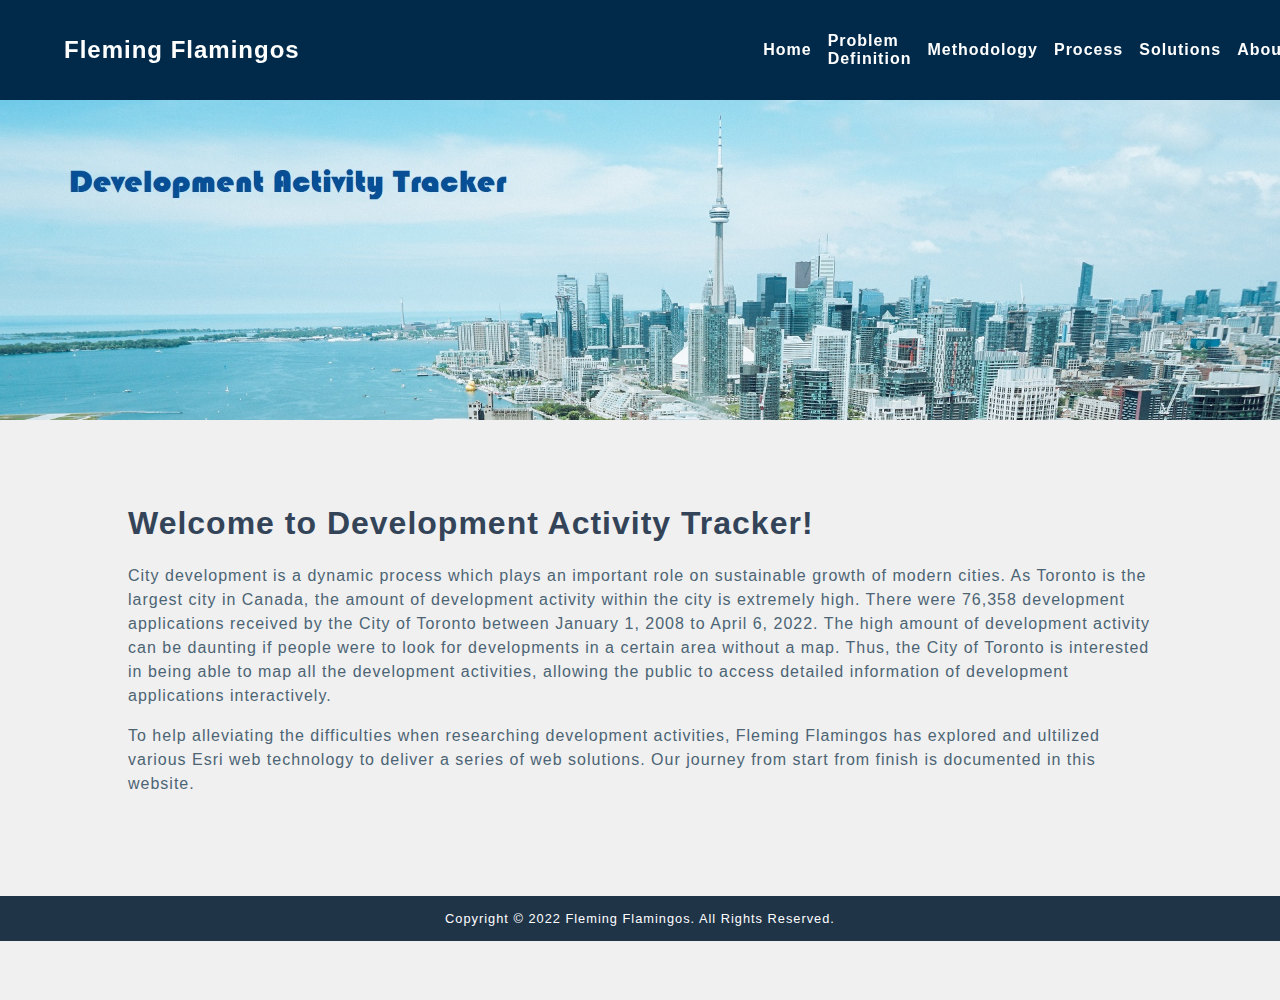
<file: index.html>
<!DOCTYPE html>
<!-- index.html -->
<!-- Authors: Terrie-Ann Broomfield, Xin Wen, Peggy Wong -->
<!-- Date Created: Apr 05, 2022 -->
<!-- Date Modified: Apr 21, 2022 -->
<!-- GEOM 99 Group Project Development Activity Tracker -->
<html lang="en">
    <head>
        <meta charset="UTF-8">
        <meta name="viewport" content="width=device-width, initial-scale=1.0">
        <link rel="icon" type="Image/png" href="img/nobkgd_5in.png">
        <title>Development Activity Tracker &#124; Fleming Flamingos</title>
        <link rel="stylesheet" href="style.css">
    </head>
    <body>
        <!-- Xin Wen April 12-->
        <!-- Navigation Bar -->
        <nav>
            <input id="nav-toggle" type="checkbox">
            <div class="logo"><strong>Fleming Flamingos</strong></div>
			<ul class="links">
				<li><a href="index.html">Home</a><li>
				<li><a href="problemdefinition.html">Problem Definition</a><li>
				<li><a href="methodology.html">Methodology</a><li>
                <li><a href="process.html">Process</a><li>
				<li><a href="solutions.html">Solutions</a><li>
				<li><a href="about.html">About</a><li>
			</ul>
			<label for="nav-toggle" class="icon-burger">
                <span class="line"></span>
                <span class="line"></span>
                <span class="line"></span>
            </label>
        
        </nav>
        <!--Xin Wen April 19-->
         <!--banner under fixed nav bar v1.0-->
        <div class="container"> 
            <img class="banner" src="img/banner.jpg" alt="Home Page Banner">
        </div>
        <!--<nav>
            <ul>
                <li><a href="index.html">Home</a></li>
                <li><a href="#problemstatement">Problem Definition</a></li>
                <li><a href="#methodology">Methodology</a></li>
                <li><a href="#solutions">Solutions</a></li>
                <li><a href="#about">About</a></li>
            </ul>
        </nav> -->
        <!-- Xin Wen April 12-->
        <!-- Banner -->
        <!-- End of Xin Wen April 12-->

        <!-- Main Content -->
        <main>
            <section>
                    <h1>Welcome to Development Activity Tracker!</h1>
                    <p>City development is a dynamic process which plays an important role on sustainable growth of modern cities. As Toronto is the largest city in Canada, the amount of development activity within the city is extremely high. There were 76,358 development applications received by the City of Toronto between January 1, 2008 to April 6, 2022. The high amount of development activity can be daunting if people were to look for developments in a certain area without a map. Thus, the City of Toronto is interested in being able to map all the development activities, allowing the public to access detailed information of development applications interactively.</p>
                    <p>To help alleviating the difficulties when researching development activities, Fleming Flamingos has explored and ultilized various Esri web technology to deliver a series of web solutions. Our journey from start from finish is documented in this website.</p>
            </section>
        </main>
        <!-- Footer -->
        <footer>
            <p id="footer">Copyright &#169; 2022 Fleming Flamingos. All Rights Reserved.</p>
        </footer>
    </body>
</html>
</file>
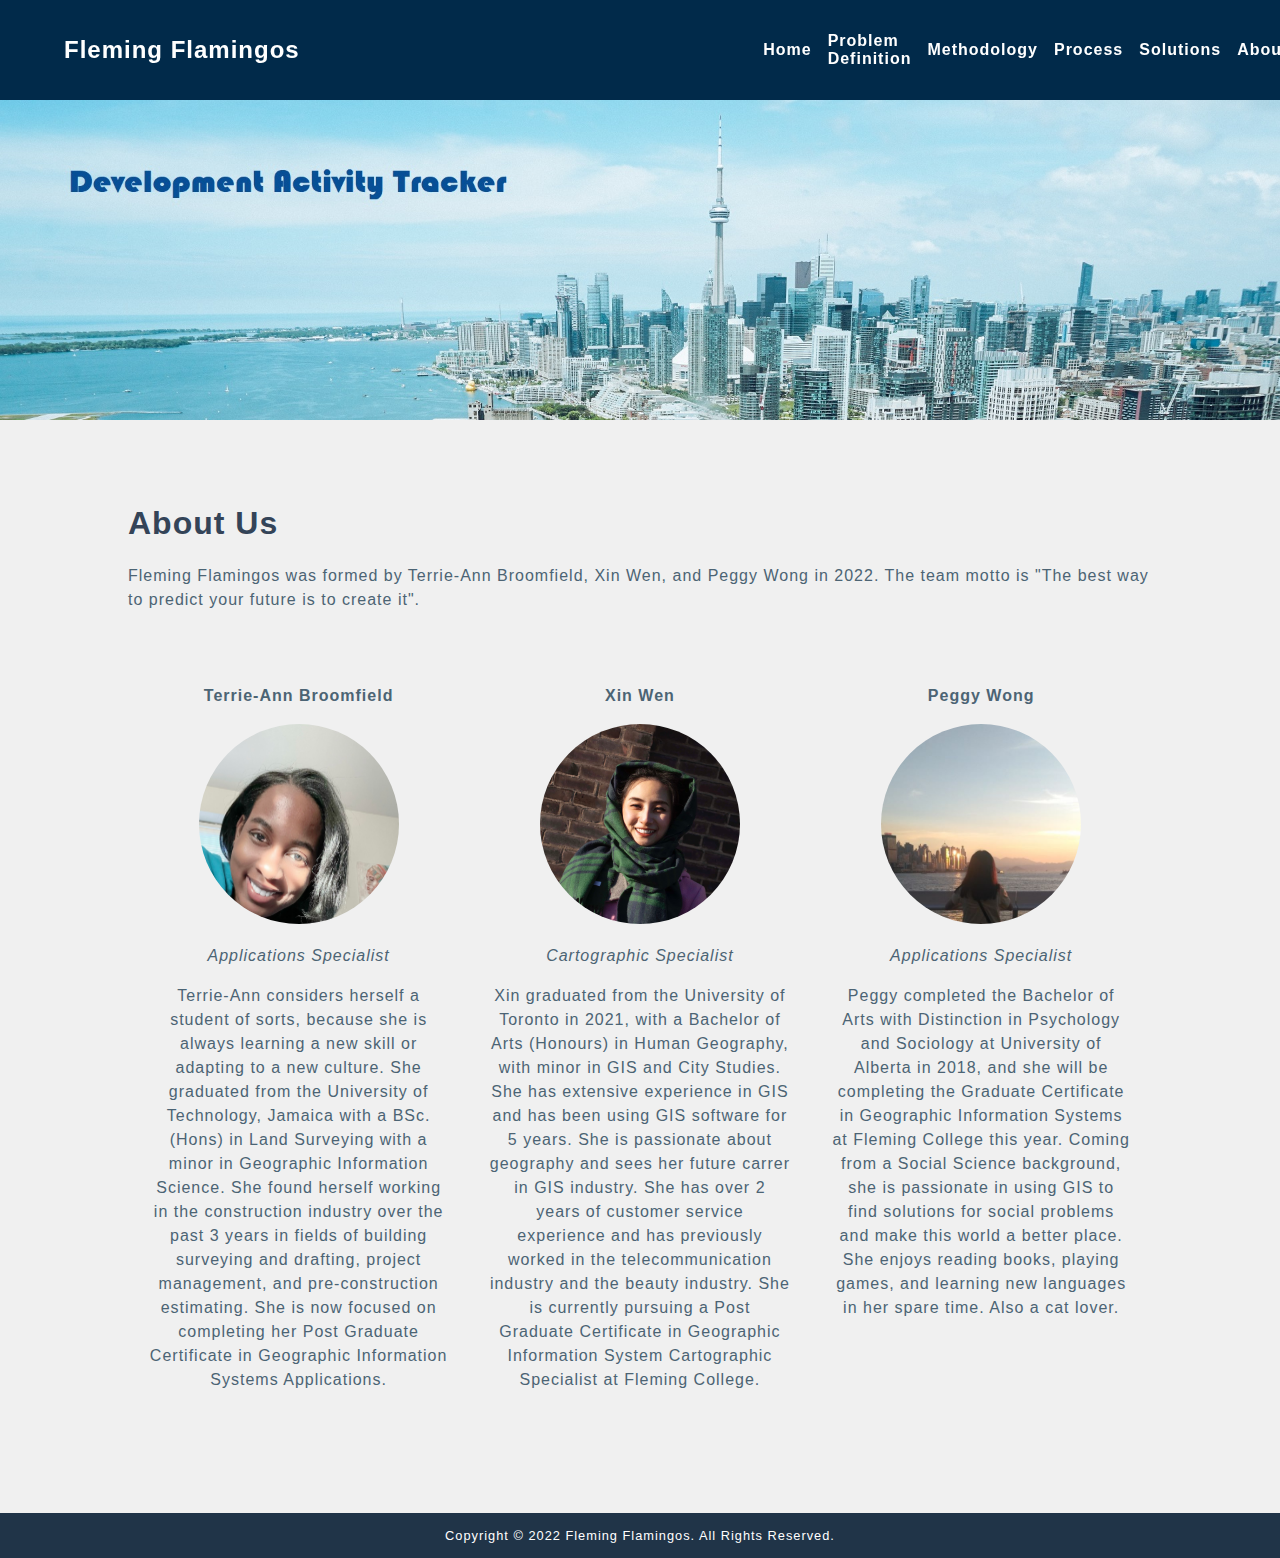
<file: about.html>
<!DOCTYPE html>
<!-- about.html -->
<!-- Authors: Terrie-Ann Broomfield, Xin Wen, Peggy Wong -->
<!-- Date Created: Apr 05, 2022 -->
<!-- Date Modified: Apr 21, 2022 -->
<!-- GEOM 99 Group Project Development Activity Tracker -->
<html lang="en">
        <!-- Xin Wen April 12-->
    <head>
        <meta charset="UTF-8">
        <meta name="viewport" content="width=device-width, initial-scale=1.0">
        <link rel ="icon" type="Image/png" href="img/nobkgd_5in.png">
        <title>About &#45; Development Activity Tracker &#124; Fleming Flamingos</title>
        <link rel="stylesheet" href="style.css">
    </head>
    <body>
        <!-- Xin Wen April 12-->
        <!-- Navigation Bar -->
        <nav>
            <input id="nav-toggle" type="checkbox">
            <div class="logo"><strong>Fleming Flamingos</strong></div>
			<ul class="links">
				<li><a href="index.html">Home</a><li>
				<li><a href="problemdefinition.html">Problem Definition</a><li>
				<li><a href="methodology.html">Methodology</a><li>
                <li><a href="process.html">Process</a><li>
				<li><a href="solutions.html">Solutions</a><li>
				<li><a href="about.html">About</a><li>
			</ul>
			<label for="nav-toggle" class="icon-burger">
			</label>
        </nav>
        <!--Xin Wen April 19-->
        <!--banner under fixed nav bar v1.0-->
        <div class="container"> 
            <img class="banner" src="img/banner.jpg" alt="Home Page Banner">
        </div>

        <!-- Main Content -->
        <!-- Tags: h1, h2, p -->
        <main>
            <!-- About -->
            <section>
                <h1>About Us</h1>
                <p>Fleming Flamingos was formed by Terrie-Ann Broomfield, Xin Wen, and Peggy Wong in 2022. The team motto is "The best way to predict your future is to create it".</p>
            </section>
            <section class="team-member">
                <div class="column">
                    <p class="name">Terrie-Ann Broomfield</p>
                    <img class="profile-picture" src="img/terrie.jpg" alt="Profile Picture">
                    <p class="title">Applications Specialist</p>
                    <p>Terrie-Ann considers herself a student of sorts, because she is always learning a new skill or adapting to a new culture. She graduated from the University of Technology, Jamaica with a BSc. (Hons) in Land Surveying with a minor in Geographic Information Science. She found herself working in the construction industry over the past 3 years in fields of building surveying and drafting, project management, and pre-construction estimating. She is now focused on completing her Post Graduate Certificate in Geographic Information Systems Applications. </p>
                </div>
                <div class="column">
                    <p class="name">Xin Wen</p>
                    <img class="profile-picture" src="img/xin.jpg" alt="Profile Picture">
                    <p class="title">Cartographic Specialist</p>
                    <p>Xin graduated from the University of Toronto in 2021, with a Bachelor of Arts (Honours) in Human Geography, with minor in GIS and City Studies. She has extensive experience in GIS and has been using GIS software for 5 years. She is passionate about geography and sees her future carrer in GIS industry. She has over 2 years of customer service experience and has previously worked in the telecommunication industry and the beauty industry. She is currently pursuing a Post Graduate Certificate in Geographic Information System Cartographic Specialist at Fleming College. </p>
                </div>
                <div class="column">
                    <p class="name">Peggy Wong</p>
                    <img class="profile-picture" src="img/peggy.jpg" alt="Profile Picture">
                    <p class="title">Applications Specialist</p>
                    <p>Peggy completed the Bachelor of Arts with Distinction in Psychology and Sociology at University of Alberta in 2018, and she will be completing the Graduate Certificate in Geographic Information Systems at Fleming College this year. Coming from a Social Science background, she is passionate in using GIS to find solutions for social problems and make this world a better place. She enjoys reading books, playing games, and learning new languages in her spare time. Also a cat lover.</p>
                </div>
            </section>
        </main>
        <!-- End of Xin Wen April 12-->
        <!-- Footer -->
        <footer>
            <p id="footer">Copyright &#169; 2022 Fleming Flamingos. All Rights Reserved.</p>
        </footer>
    </body>
</html>
</file>
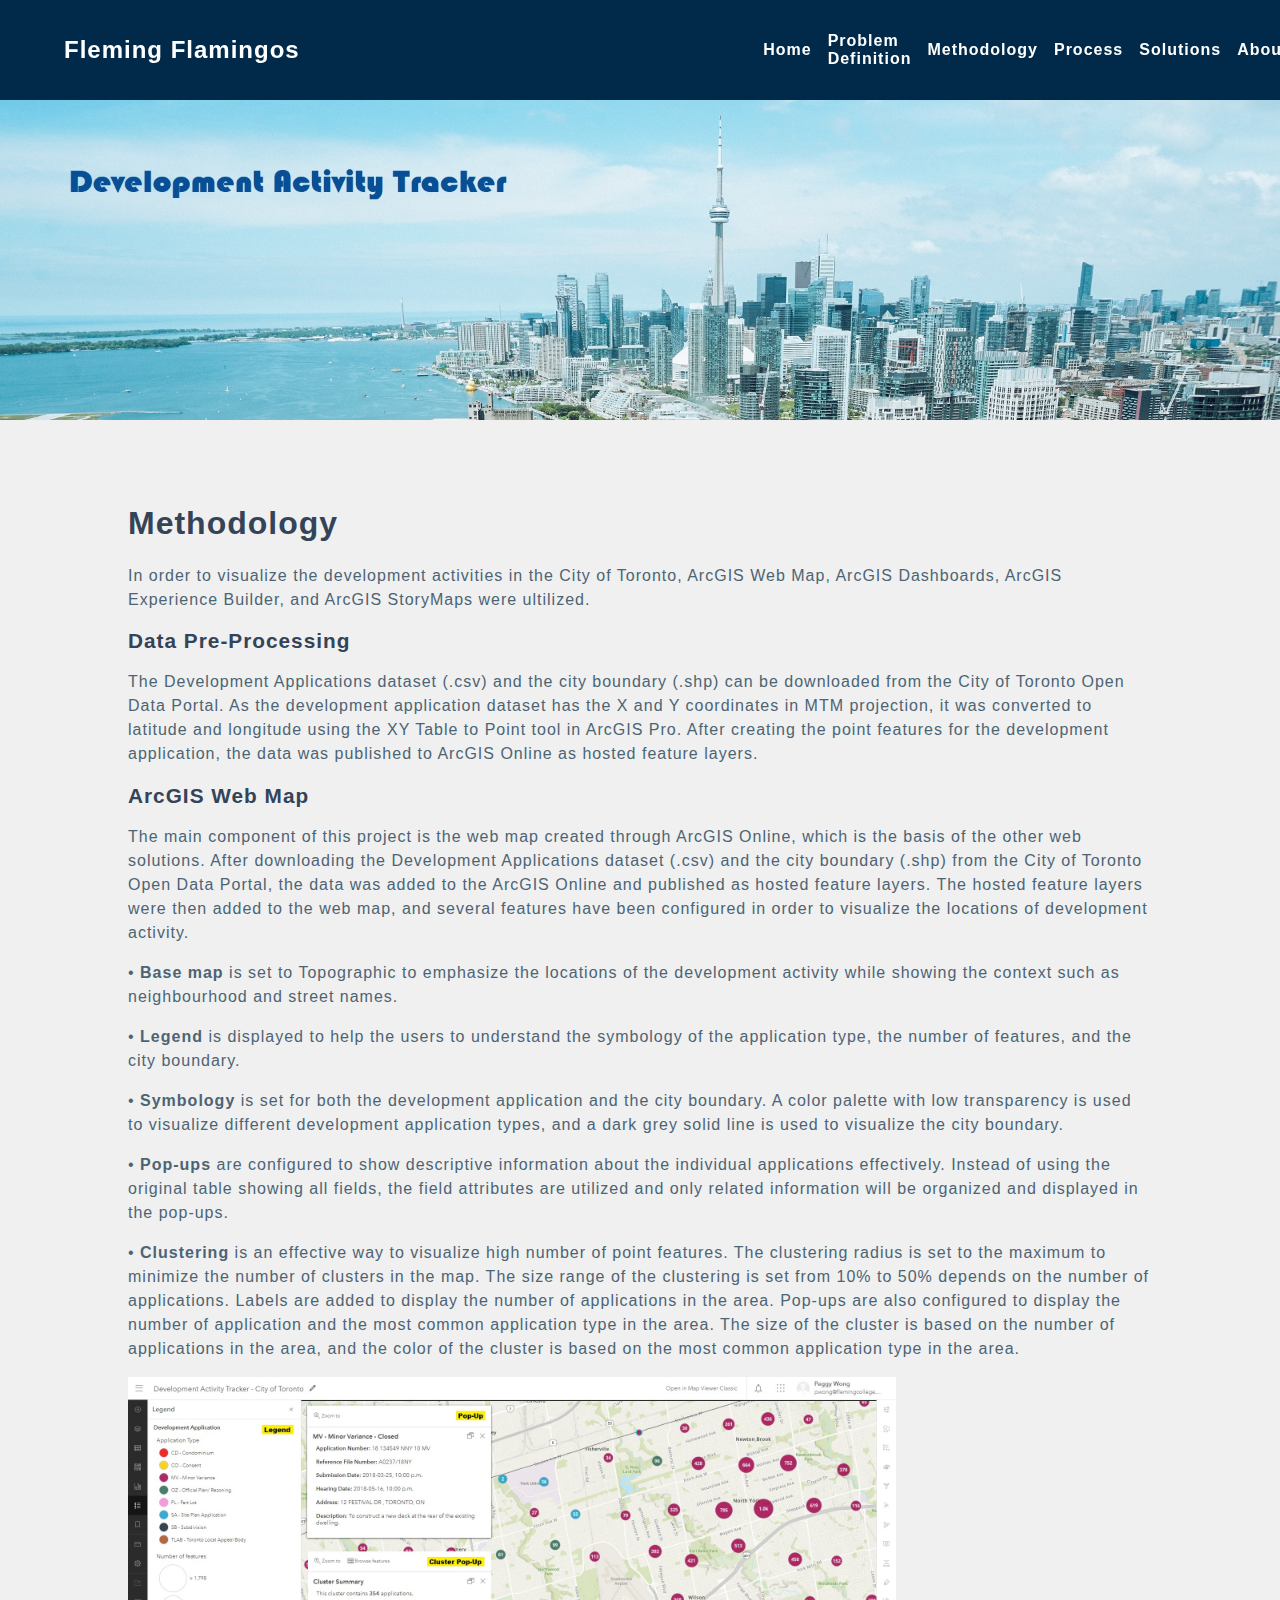
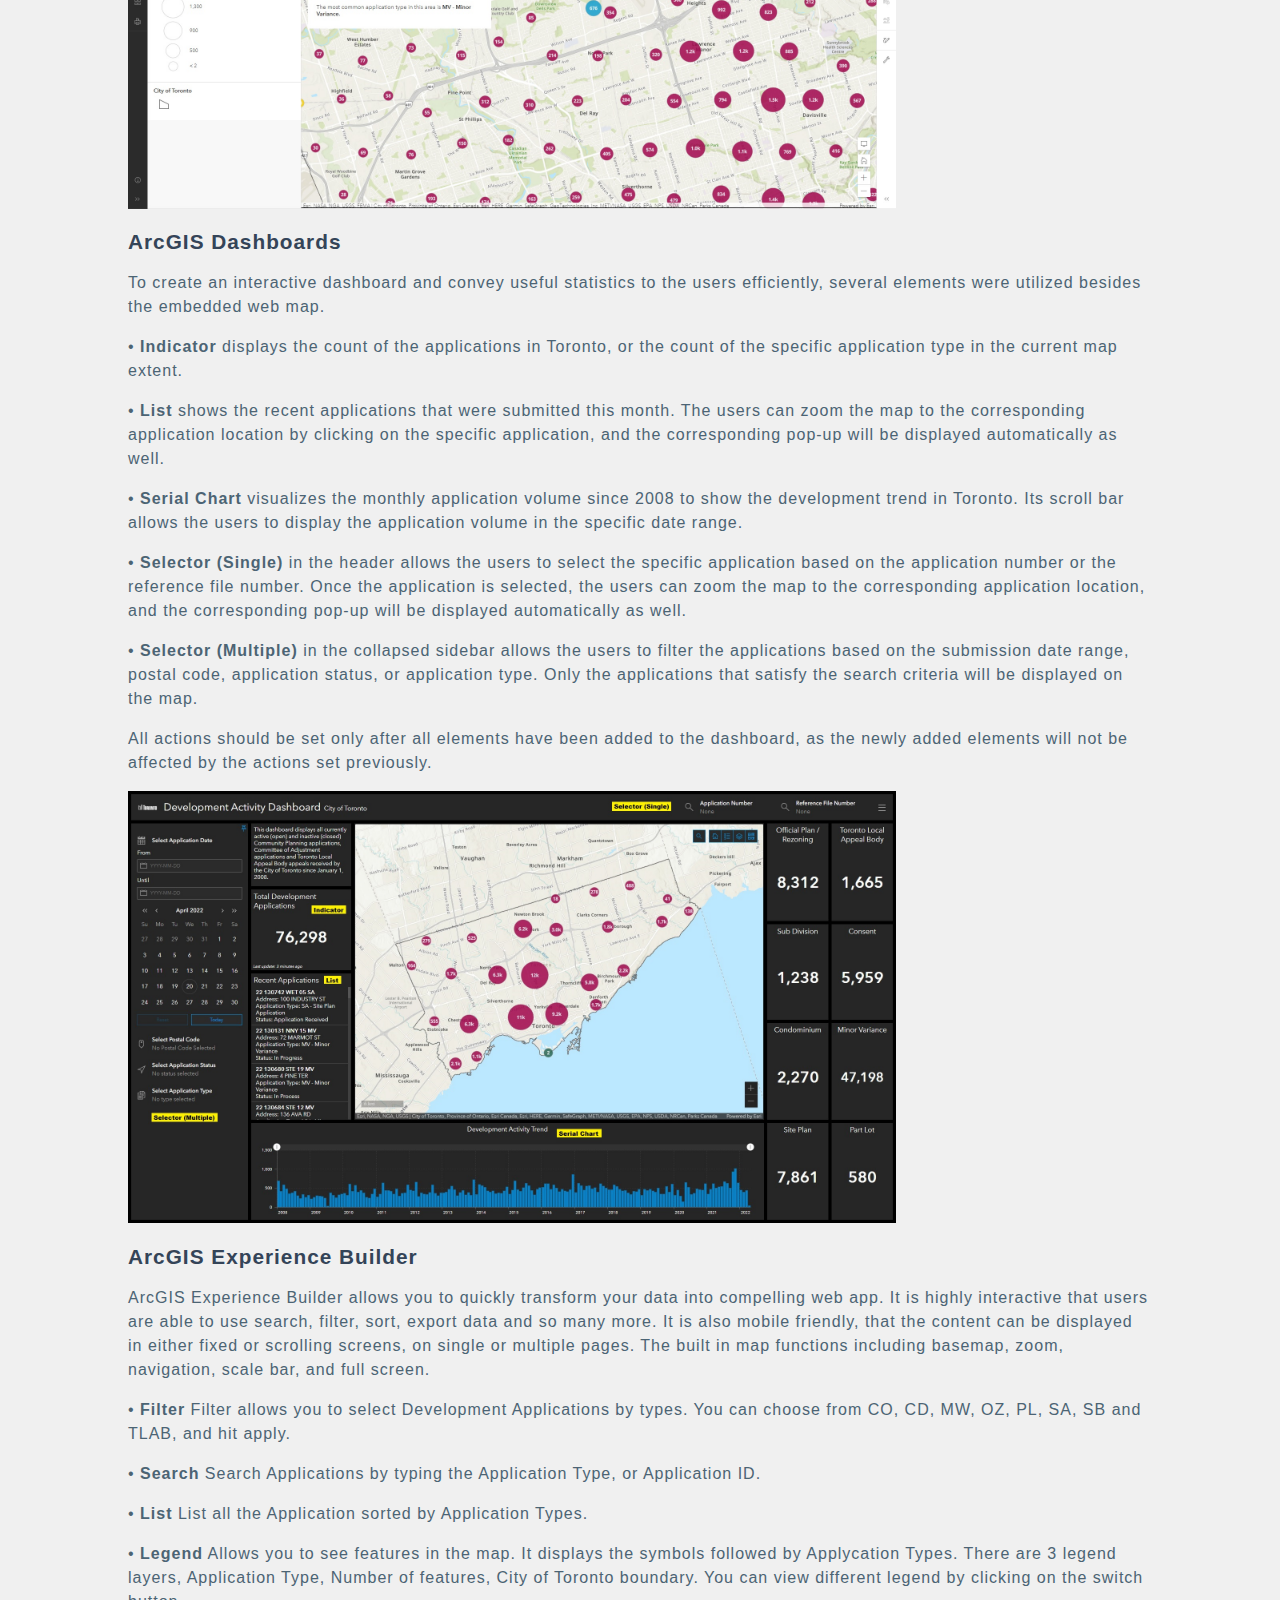
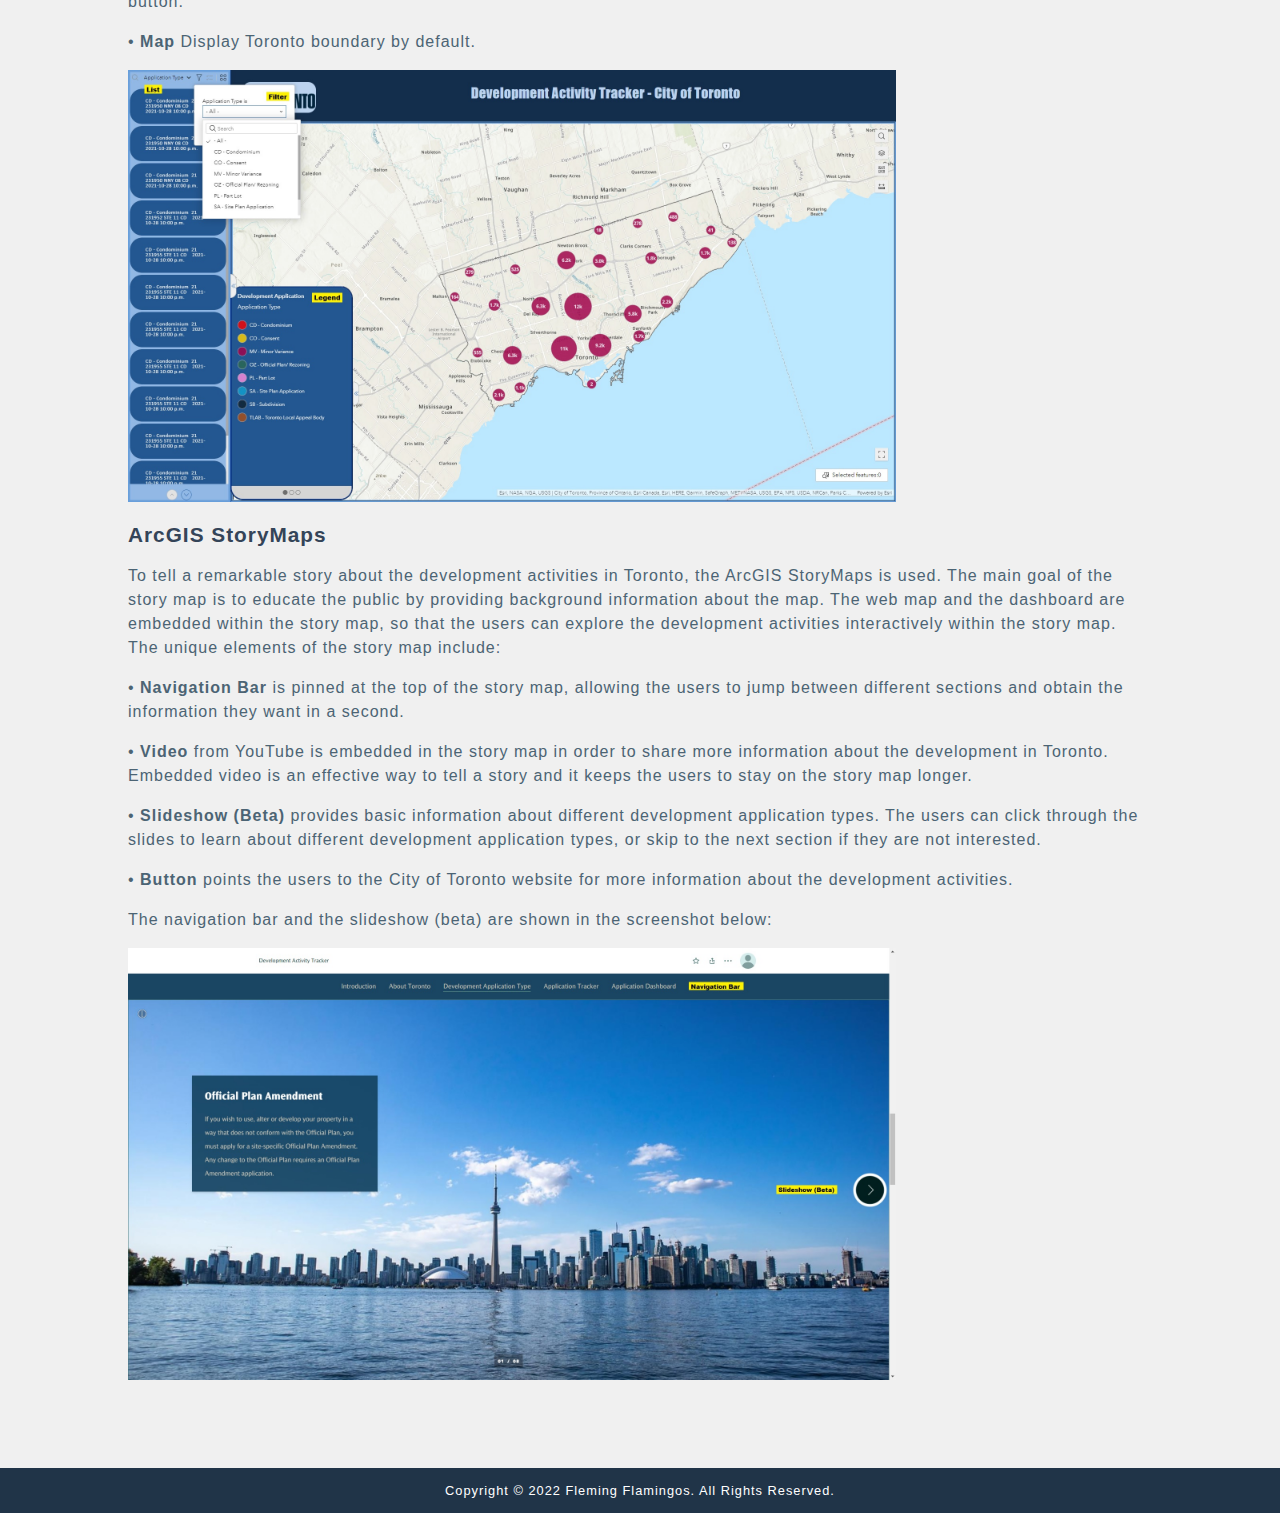
<file: methodology.html>
<!DOCTYPE html>
<!-- methodology.html -->
<!-- Authors: Terrie-Ann Broomfield, Xin Wen, Peggy Wong -->
<!-- Date Created: Apr 05, 2022 -->
<!-- Date Modified: Apr 21, 2022 -->
<!-- GEOM 99 Group Project Development Activity Tracker -->
<html lang="en">
        <!-- Xin Wen April 12-->
    <head>
        <meta charset="UTF-8">
        <meta name="viewport" content="width=device-width, initial-scale=1.0">
        <link rel="icon" type="Image/png" href="img/nobkgd_5in.png">
        <title>Methodology &#45; Development Activity Tracker &#124; Fleming Flamingos</title>
        <link rel="stylesheet" href="style.css">
    </head>
    <body>
        <!-- Xin Wen April 12-->
        <!-- Navigation Bar -->
        <nav>
            <input id="nav-toggle" type="checkbox">
            <div class="logo"><strong>Fleming Flamingos</strong></div>
			<ul class="links">
				<li><a href="index.html">Home</a><li>
				<li><a href="problemdefinition.html">Problem Definition</a><li>
				<li><a href="methodology.html">Methodology</a><li>
                <li><a href="process.html">Process</a><li>
				<li><a href="solutions.html">Solutions</a><li>
				<li><a href="about.html">About</a><li>
			</ul>
			<label for="nav-toggle" class="icon-burger">
			</label>
        </nav>
        <!--Xin Wen April 19-->
         <!--banner under fixed nav bar v1.0-->
        <div class="container"> 
            <img class="banner" src="img/banner.jpg" alt="Home Page Banner">
        </div>
        <!-- End of Xin Wen April 12-->
        <!-- Main Content -->
        <main>
             <!-- Methodology
                  Terrie April 19, 2022-->
            <section>
                <h1>Methodology</h1>
                <p>In order to visualize the development activities in the City of Toronto, ArcGIS Web Map, ArcGIS Dashboards, ArcGIS Experience Builder, and ArcGIS StoryMaps were ultilized.</p>
                <h2>Data Pre-Processing</h2>
                <p>The Development Applications dataset (.csv) and the city boundary (.shp) can be downloaded from the City of Toronto Open Data Portal. As the development application dataset has the X and Y coordinates in MTM projection, it was converted to latitude and longitude using the XY Table to Point tool in ArcGIS Pro. After creating the point features for the development application, the data was published to ArcGIS Online as hosted feature layers.</p>
                <h2>ArcGIS Web Map</h2>
                <p>The main component of this project is the web map created through ArcGIS Online, which is the basis of the other web solutions. After downloading the Development Applications dataset (.csv) and the city boundary (.shp) from the City of Toronto Open Data Portal, the data was added to the ArcGIS Online and published as hosted feature layers. The hosted feature layers were then added to the web map, and several features have been configured in order to visualize the locations of development activity.</p>
                <p>• <b>Base map</b> is set to Topographic to emphasize the locations of the development activity while showing the context such as neighbourhood and street names.</p>
                <p>• <b>Legend</b> is displayed to help the users to understand the symbology of the application type, the number of features, and the city boundary.</p>
                <p>• <b>Symbology</b> is set for both the development application and the city boundary. A color palette with low transparency is used to visualize different development application types, and a dark grey solid line is used to visualize the city boundary.</p>
                <p>• <b>Pop-ups</b> are configured to show descriptive information about the individual applications effectively. Instead of using the original table showing all fields, the field attributes are utilized and only related information will be organized and displayed in the pop-ups.</p>
                <p>• <b>Clustering</b> is an effective way to visualize high number of point features. The clustering radius is set to the maximum to minimize the number of clusters in the map. The size range of the clustering is set from 10% to 50% depends on the number of applications. Labels are added to display the number of applications in the area. Pop-ups are also configured to display the number of application and the most common application type in the area. The size of the cluster is based on the number of applications in the area, and the color of the cluster is based on the most common application type in the area.</p>
                <img class="solutions" src="img/methodology-webmap.jpg" alt="ArcGIS Web Map">
                <h2>ArcGIS Dashboards</h2>
                <p>To create an interactive dashboard and convey useful statistics to the users efficiently, several elements were utilized besides the embedded web map.</p>
                <p>• <b>Indicator</b> displays the count of the applications in Toronto, or the count of the specific application type in the current map extent.</p>
                <p>• <b>List</b> shows the recent applications that were submitted this month. The users can zoom the map to the corresponding application location by clicking on the specific application, and the corresponding pop-up will be displayed automatically as well.</p>
                <p>• <b>Serial Chart</b> visualizes the monthly application volume since 2008 to show the development trend in Toronto. Its scroll bar allows the users to display the application volume in the specific date range.</p>
                <p>• <b>Selector (Single)</b> in the header allows the users to select the specific application based on the application number or the reference file number. Once the application is selected, the users can zoom the map to the corresponding application location, and the corresponding pop-up will be displayed automatically as well.</p>
                <p>• <b>Selector (Multiple)</b> in the collapsed sidebar allows the users to filter the applications based on the submission date range, postal code, application status, or application type. Only the applications that satisfy the search criteria will be displayed on the map.</p>
                <p>All actions should be set only after all elements have been added to the dashboard, as the newly added elements will not be affected by the actions set previously.</p>
                <img class="solutions" src="img/methodology-dashboard.jpg" alt="ArcGIS Dashboards">
                <h2>ArcGIS Experience Builder</h2>
                <!-- Experience Builder Content -->
                <p>ArcGIS Experience Builder allows you to quickly transform your data into compelling web app. It is highly interactive that users are able to use search, filter, sort, export data and so many more. It is also mobile friendly, that the content can be displayed in either fixed or scrolling screens, on single or multiple pages. The built in map functions including basemap, zoom, navigation, scale bar, and full screen. </p>
                <p>• <b>Filter</b> Filter allows you to select Development Applications by types. You can choose from CO, CD, MW, OZ, PL, SA, SB and TLAB, and hit apply.</p>
                <p>• <b>Search</b> Search Applications by typing the Application Type, or Application ID. </p>
                <p>• <b>List</b> List all the Application sorted by Application Types.</p>
                <p>• <b>Legend</b> Allows you to see features in the map. It displays the symbols followed by Applycation Types. There are 3 legend layers, Application Type, Number of features, City of Toronto boundary. You can view different legend by clicking on the switch button.</p>
                <p>• <b>Map</b> Display Toronto boundary by default.</p>

                <img class="solutions" src="img/methodology-experiencebuilder.jpg" alt="ArcGIS Dashboards">
                <h2>ArcGIS StoryMaps</h2>
                <p>To tell a remarkable story about the development activities in Toronto, the ArcGIS StoryMaps is used. The main goal of the story map is to educate the public by providing background information about the map. The web map and the dashboard are embedded within the story map, so that the users can explore the development activities interactively within the story map. The unique elements of the story map include: </p>
                <p>• <b>Navigation Bar</b> is pinned at the top of the story map, allowing the users to jump between different sections and obtain the information they want in a second.</p>
                <p>• <b>Video</b> from YouTube is embedded in the story map in order to share more information about the development in Toronto. Embedded video is an effective way to tell a story and it keeps the users to stay on the story map longer.</p>
                <p>• <b>Slideshow (Beta)</b> provides basic information about different development application types. The users can click through the slides to learn about different development application types, or skip to the next section if they are not interested.</p>
                <p>• <b>Button</b> points the users to the City of Toronto website for more information about the development activities.</p>
                <p>The navigation bar and the slideshow (beta) are shown in the screenshot below: </p>
                <img class="solutions" src="img/methodology-storymap.jpg" alt="ArcGIS StoryMaps">
            </section>
        </main>
        <!-- Footer -->
        <footer>
            <p id="footer">Copyright &#169; 2022 Fleming Flamingos. All Rights Reserved.</p>
        </footer>
    </body>
</html>
</file>
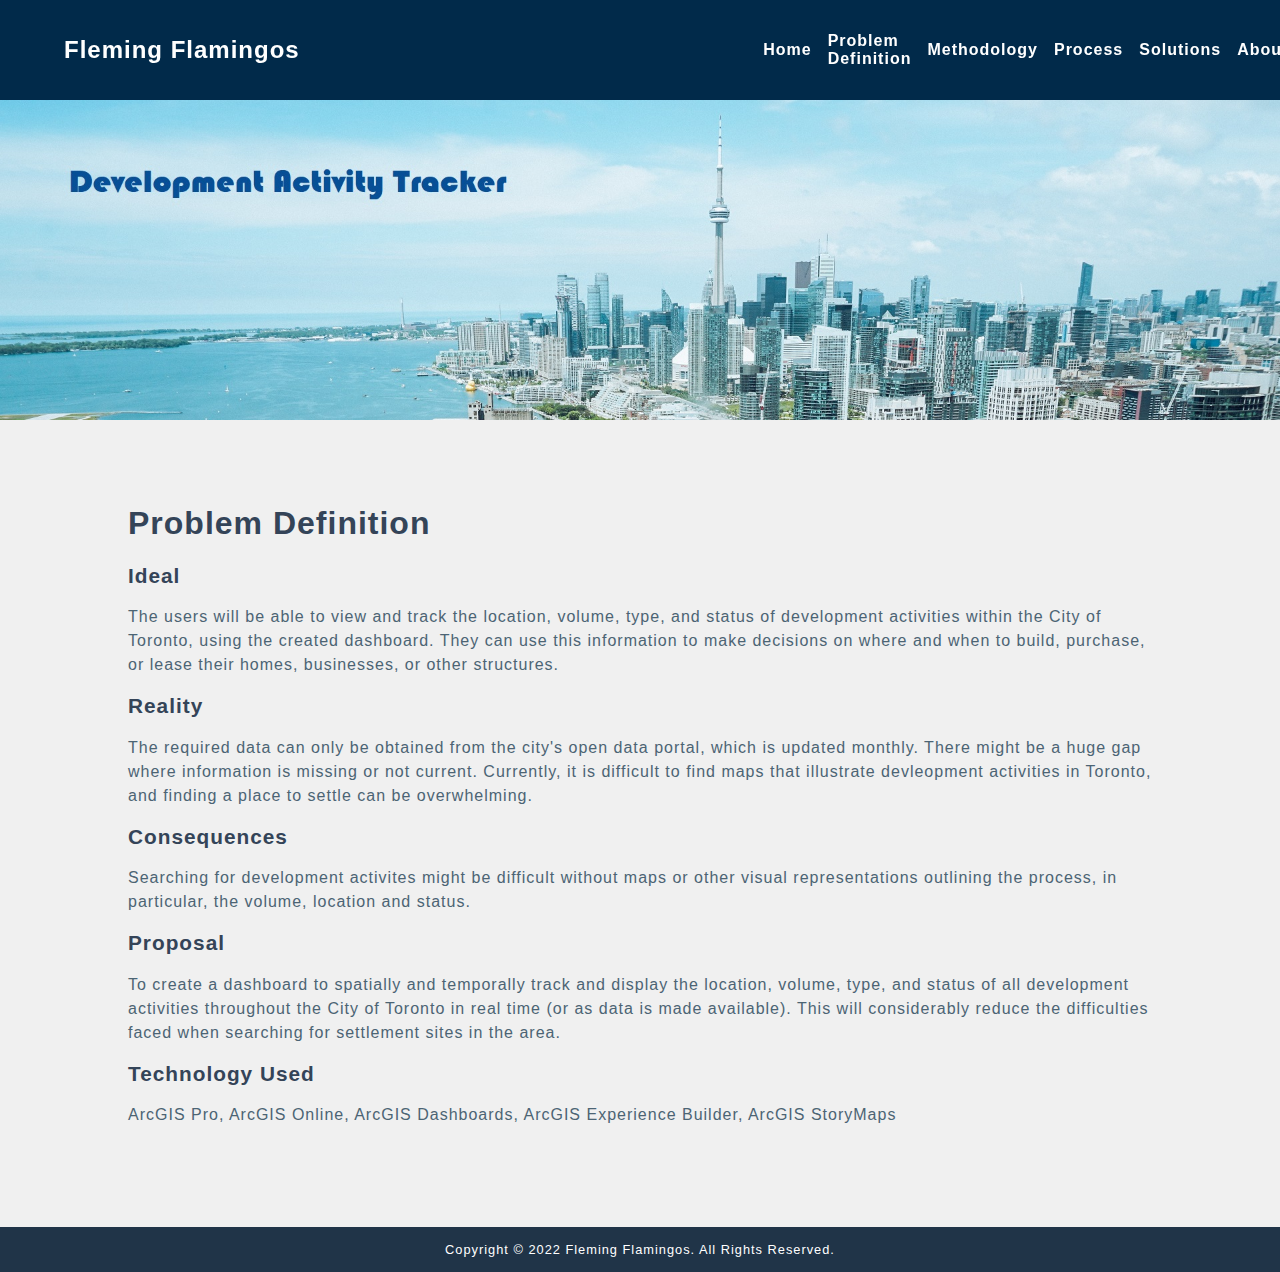
<file: problemdefinition.html>
<!DOCTYPE html>
<!-- problemdefinition.html -->
<!-- Authors: Terrie-Ann Broomfield, Xin Wen, Peggy Wong -->
<!-- Date Created: Apr 05, 2022 -->
<!-- Date Modified: Apr 21, 2022 -->
<!-- GEOM 99 Group Project Development Activity Tracker -->
<html lang="en">
    <head>
        <meta charset="UTF-8">
        <meta name="viewport" content="width=device-width, initial-scale=1.0">
        <link rel ="icon" type="Image/png" href="img/nobkgd_5in.png">
        <title>Problem Definition &#45; Development Activity Tracker &#124; Fleming Flamingos</title>
        <link rel="stylesheet" href="style.css">
    </head>
    <body>
        <!-- Xin Wen April 12-->
        <!-- Navigation Bar -->
        <nav>
            <input id="nav-toggle" type="checkbox">
            <div class="logo"><strong>Fleming Flamingos</strong></div>
			<ul class="links">
				<li><a href="index.html">Home</a><li>
				<li><a href="problemdefinition.html">Problem Definition</a><li>
				<li><a href="methodology.html">Methodology</a><li>
                <li><a href="process.html">Process</a><li>
				<li><a href="solutions.html">Solutions</a><li>
				<li><a href="about.html">About</a><li>
			</ul>
			<label for="nav-toggle" class="icon-burger">
			</label>
        </nav>
        <!--Xin Wen April 19-->
         <!--banner under fixed nav bar v1.0-->
        <div class="container"> 
            <img class="banner" src="img/banner.jpg" alt="Home Page Banner">
        </div>
        
        <!-- Main Content -->
        <main>
            <!-- Problem Statement 
                 Terrie 4/17/2022-->
            <section>
                    <h1>Problem Definition</h1>
                    <h2>Ideal</h2>
                    <p>The users will be able to view and track the location, volume, type, and status of development activities within the City of Toronto, using the created dashboard. They can use this information to make decisions on where and when to build, purchase, or lease their homes, businesses, or other structures.</p>
                    <h2>Reality</h2>
                    <p>The required data can only be obtained from the city's open data portal, which is updated monthly. There might be a huge gap where information is missing or not current. Currently, it is difficult to find maps that illustrate devleopment activities in Toronto, and finding a place to settle can be overwhelming.</p>
                    <h2>Consequences</h2>
                    <p>Searching for development activites might be difficult without maps or other visual representations outlining the process, in particular, the volume, location and status.</p>
                    <h2>Proposal</h2>
                    <p>To create a dashboard to spatially and temporally track and display the location, volume, type, and status of all development activities throughout the City of Toronto in real time (or as data is made available). This will considerably reduce the difficulties faced when searching for settlement sites in the area.</p>
                    <h2>Technology Used</h2>
                    <p>ArcGIS Pro, ArcGIS Online, ArcGIS Dashboards, ArcGIS Experience Builder, ArcGIS StoryMaps</p>
            </section>
        </main>
        <!-- Footer -->
        <footer>
            <p id="footer">Copyright &#169; 2022 Fleming Flamingos. All Rights Reserved.</p>
        </footer>
    </body>
</html>
</file>
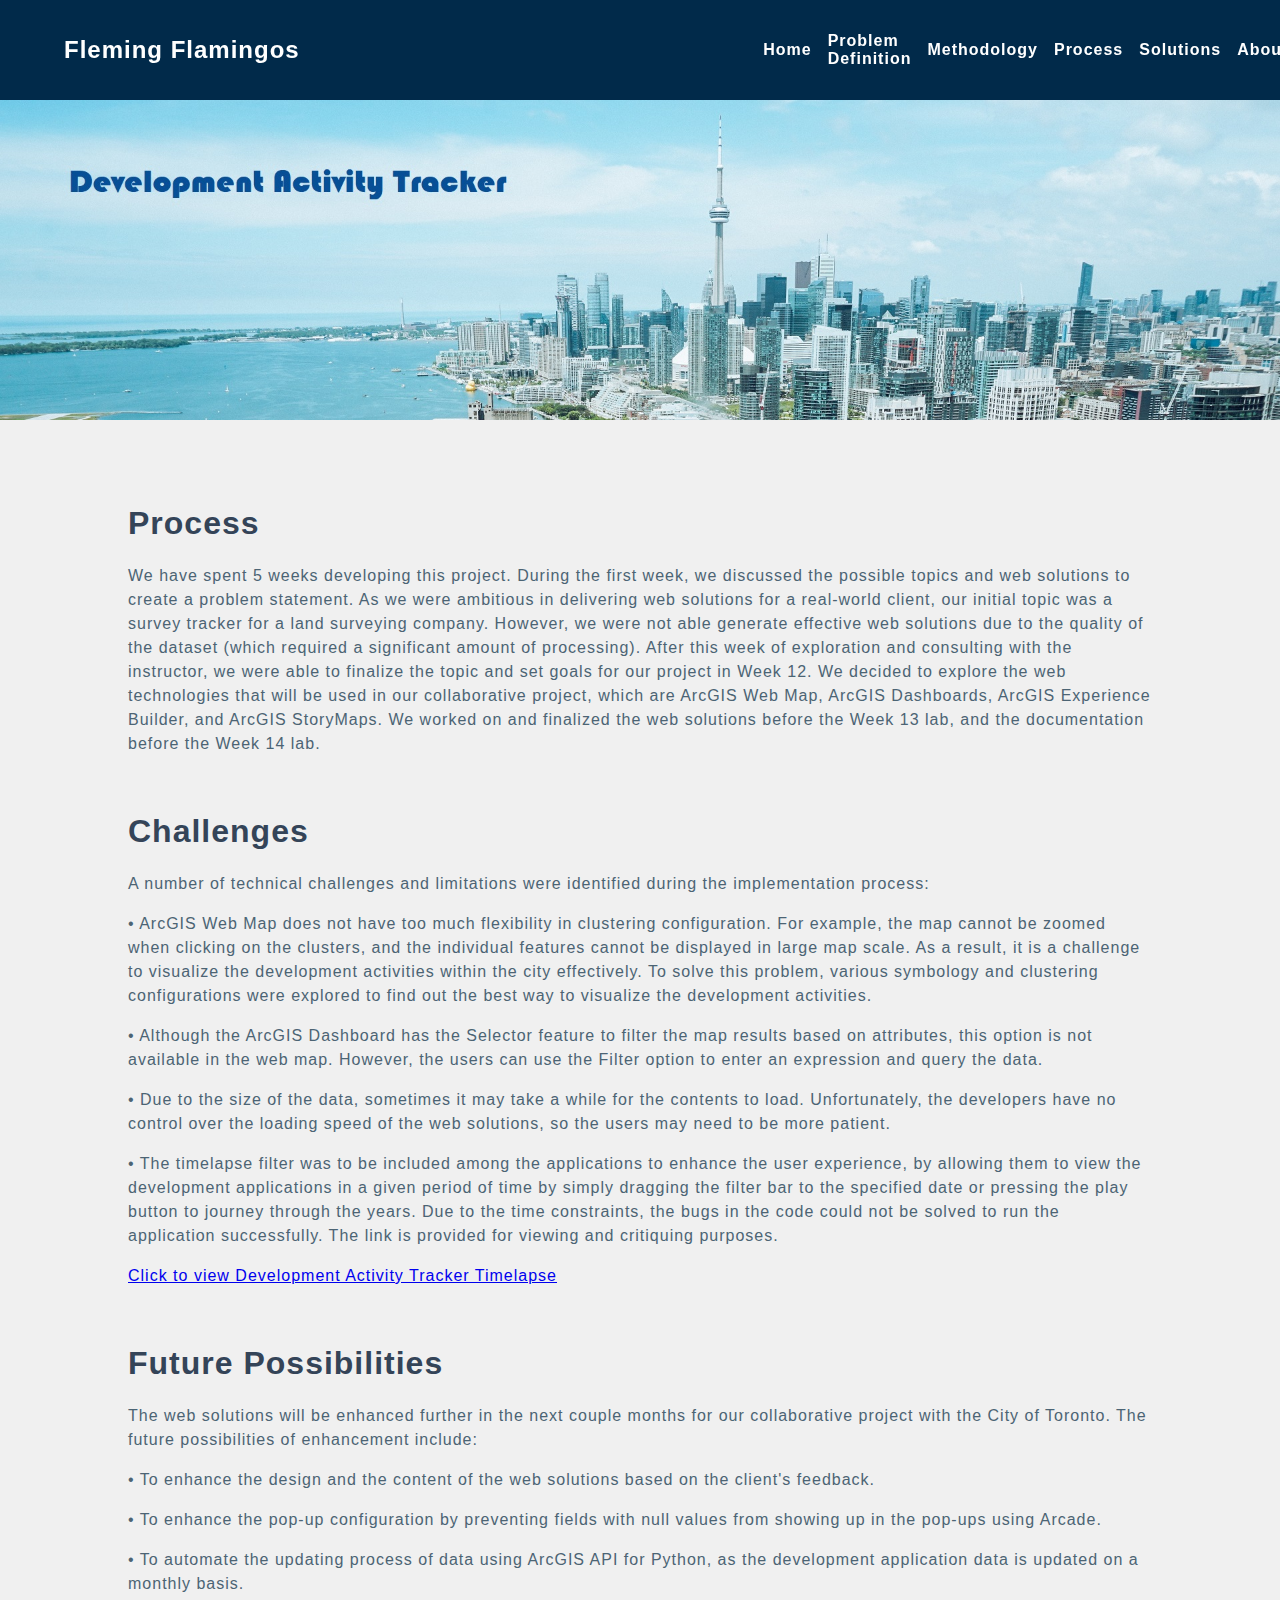
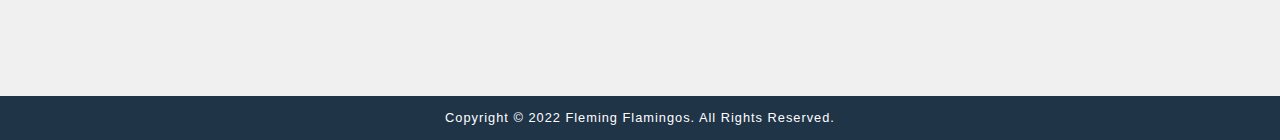
<file: process.html>
<!DOCTYPE html>
<!-- process.html -->
<!-- Authors: Terrie-Ann Broomfield, Xin Wen, Peggy Wong -->
<!-- Date Created: Apr 05, 2022 -->
<!-- Date Modified: Apr 21, 2022 -->
<!-- GEOM 99 Group Project Development Activity Tracker -->
<html lang="en">
    <head>
        <meta charset="UTF-8">
        <meta name="viewport" content="width=device-width, initial-scale=1.0">
        <link rel ="icon" type="Image/png" href="img/nobkgd_5in.png">
        <title>Process &#45; Development Activity Tracker &#124; Fleming Flamingos</title>
        <link rel="stylesheet" href="style.css">
    </head>
    <body>
        <!-- Navigation Bar -->
        <nav>
            <input id="nav-toggle" type="checkbox">
            <div class="logo"><strong>Fleming Flamingos</strong></div>
			<ul class="links">
				<li><a href="index.html">Home</a><li>
				<li><a href="problemdefinition.html">Problem Definition</a><li>
				<li><a href="methodology.html">Methodology</a><li>
                <li><a href="process.html">Process</a><li>
				<li><a href="solutions.html">Solutions</a><li>
				<li><a href="about.html">About</a><li>
			</ul>
			<label for="nav-toggle" class="icon-burger">
			</label>
        </nav>
        <div class="container"> 
            <img class="banner" src="img/banner.jpg" alt="Home Page Banner">
        </div>
        <!-- Main Content -->
        <main>
            <!-- Process -->
            <section>
                <h1>Process</h1>
                <p>We have spent 5 weeks developing this project. During the first week, we discussed the possible topics and web solutions to create a problem statement. As we were ambitious in delivering web solutions for a real-world client, our initial topic was a survey tracker for a land surveying company. However, we were not able generate effective web solutions due to the quality of the dataset (which required a significant amount of processing). After this week of exploration and consulting with the instructor, we were able to finalize the topic and set goals for our project in Week 12. We decided to explore the web technologies that will be used in our collaborative project, which are ArcGIS Web Map, ArcGIS Dashboards, ArcGIS Experience Builder, and ArcGIS StoryMaps. We worked on and finalized the web solutions before the Week 13 lab, and the documentation before the Week 14 lab.</p>
            </section>
            <!-- Challenges -->
            <section>
                <h1>Challenges</h1>
                <p>A number of technical challenges and limitations were identified during the implementation process: </p>
                <p>• ArcGIS Web Map does not have too much flexibility in clustering configuration. For example, the map cannot be zoomed when clicking on the clusters, and the individual features cannot be displayed in large map scale. As a result, it is a challenge to visualize the development activities within the city effectively. To solve this problem, various symbology and clustering configurations were explored to find out the best way to visualize the development activities.</p>
                <p>• Although the ArcGIS Dashboard has the Selector feature to filter the map results based on attributes, this option is not available in the web map. However, the users can use the Filter option to enter an expression and query the data.</p>
                <p>• Due to the size of the data, sometimes it may take a while for the contents to load. Unfortunately, the developers have no control over the loading speed of the web solutions, so the users may need to be more patient.</p>
		<p>• The timelapse filter was to be included among the applications to enhance the user experience, by allowing them to view the development applications in a given period of time by simply dragging the filter bar to the specified date or pressing the play button to journey through the years. Due to the time constraints, the bugs in the code could not be solved to run the application successfully. The link is provided for viewing and critiquing purposes.</p>
		<p><a href=timelapse.html>Click to view Development Activity Tracker Timelapse</a></p>
            </section>
            <!-- Future Possibilities -->
            <section>
                <h1>Future Possibilities</h1>
                <p>The web solutions will be enhanced further in the next couple months for our collaborative project with the City of Toronto. The future possibilities of enhancement include: </p>
                <p>• To enhance the design and the content of the web solutions based on the client's feedback.</p>
                <p>• To enhance the pop-up configuration by preventing fields with null values from showing up in the pop-ups using Arcade.</p>
                <p>• To automate the updating process of data using ArcGIS API for Python, as the development application data is updated on a monthly basis.</p>
            </section>
        </main>
        <!-- Footer -->
        <footer>
            <p id="footer">Copyright &#169; 2022 Fleming Flamingos. All Rights Reserved.</p>
        </footer>
    </body>
</html>
</file>
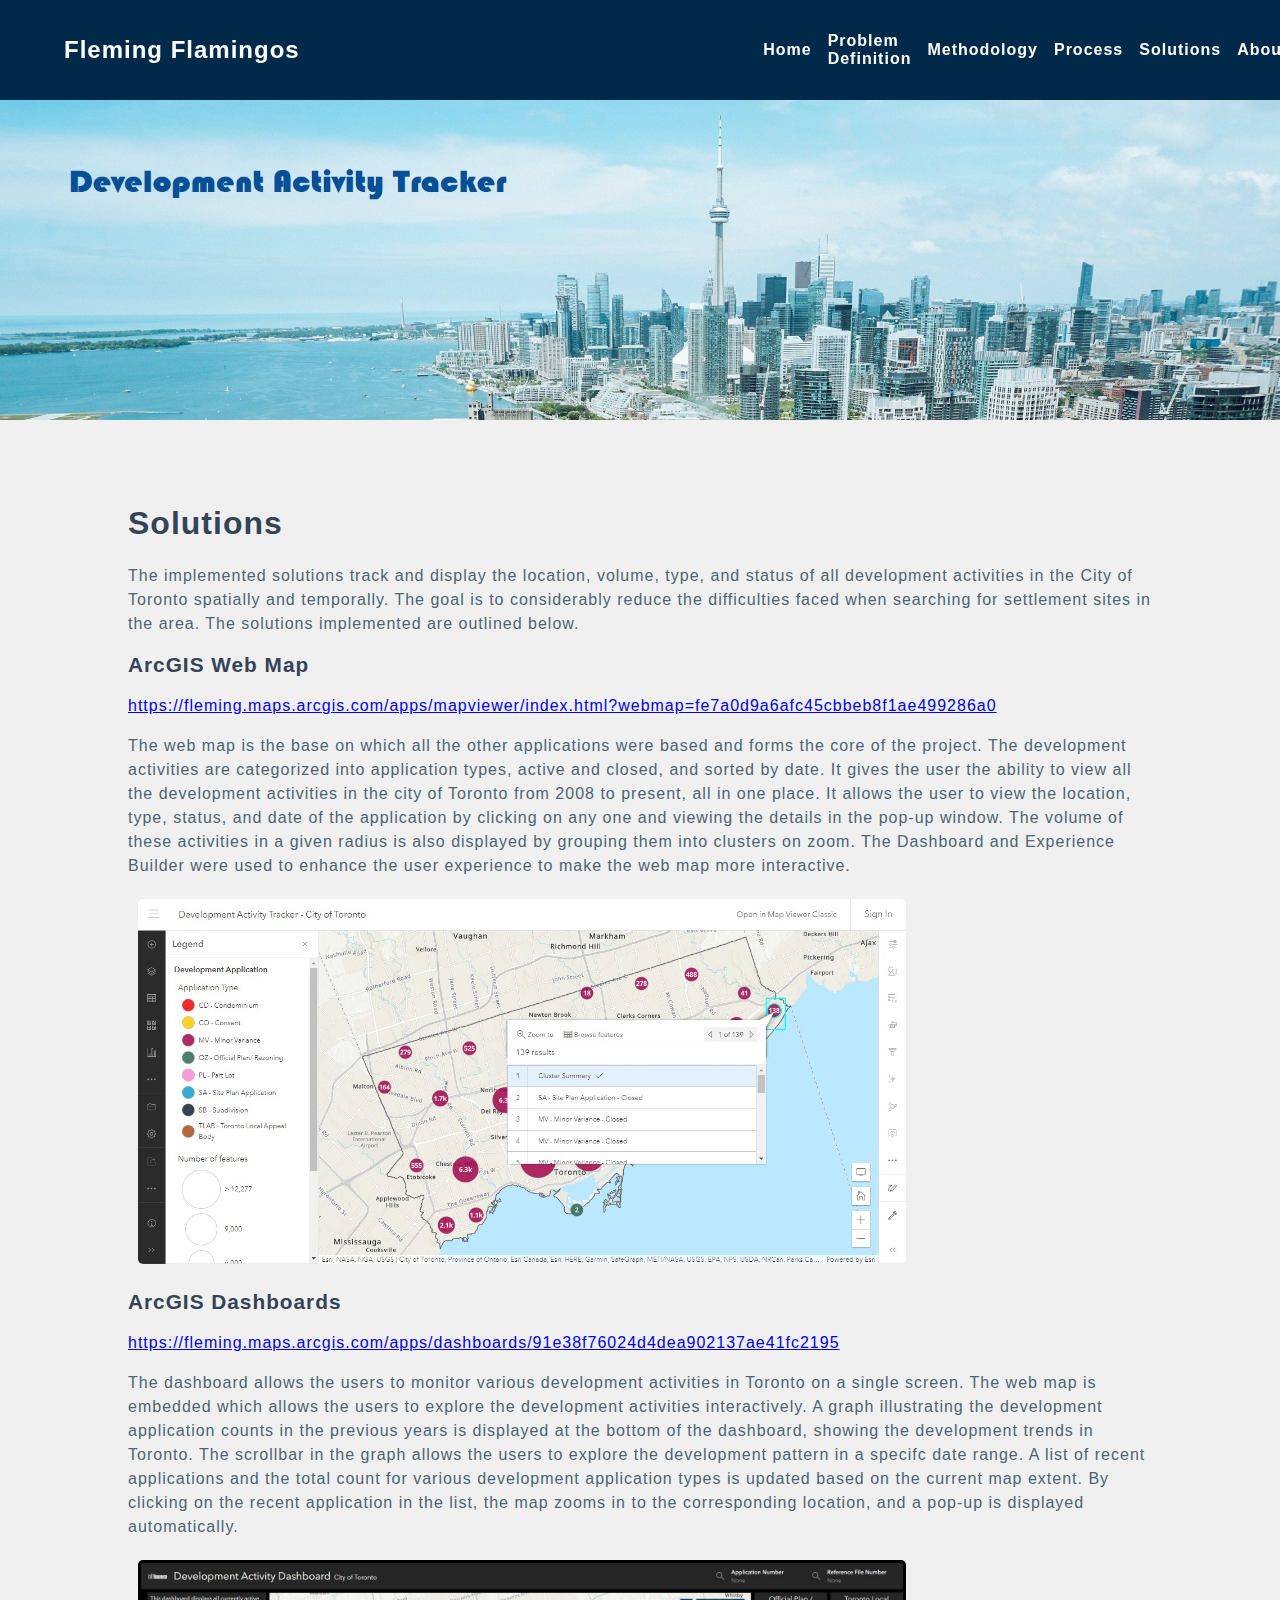
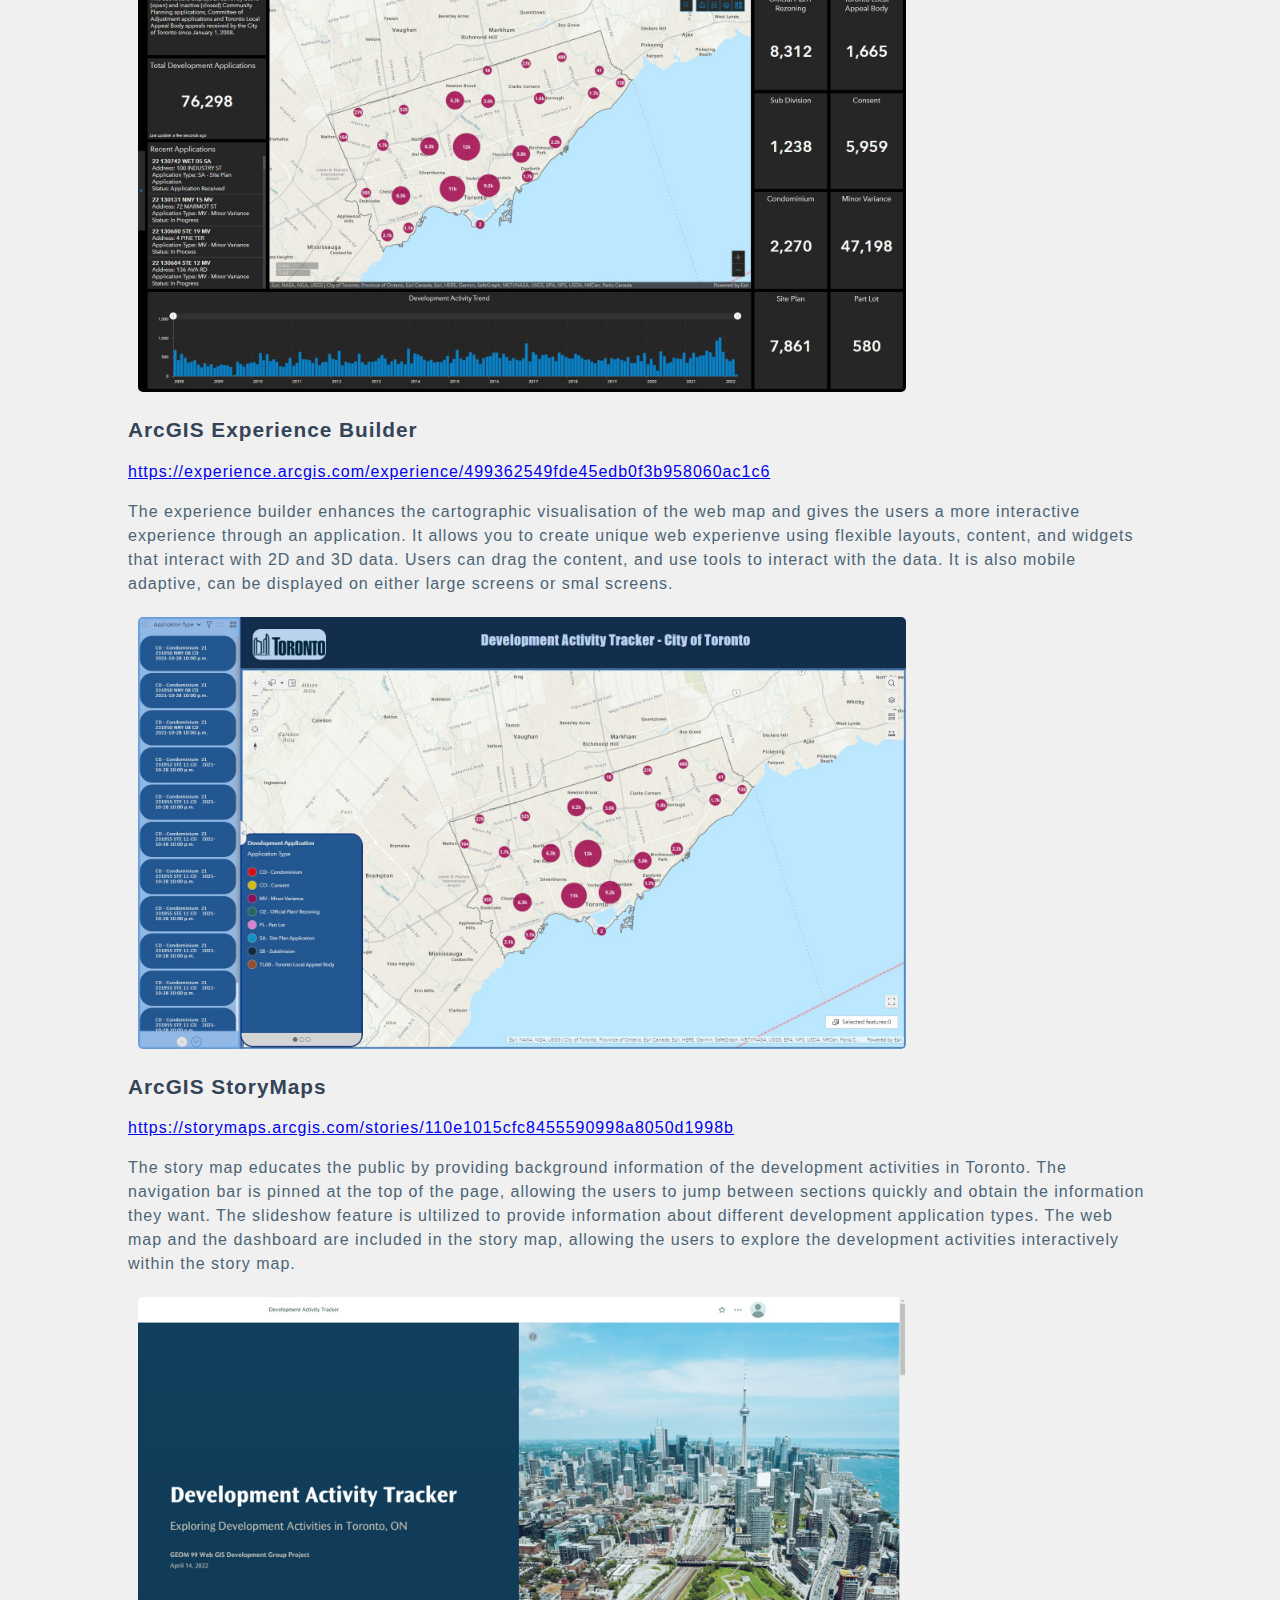
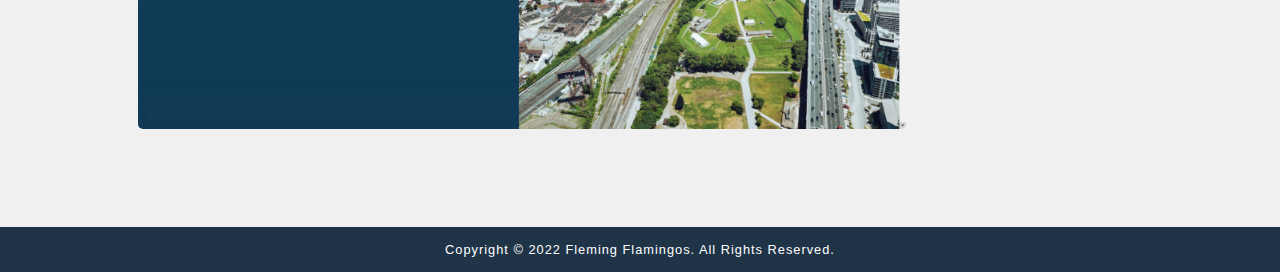
<file: solutions.html>
<!DOCTYPE html>
<!-- solutions.html -->
<!-- Authors: Terrie-Ann Broomfield, Xin Wen, Peggy Wong -->
<!-- Date Created: Apr 05, 2022 -->
<!-- Date Modified: Apr 21, 2022 -->
<!-- GEOM 99 Group Project Development Activity Tracker -->
<html lang="en">
        <!-- Xin Wen April 12-->
    <head>
        <meta charset="UTF-8">
        <meta name="viewport" content="width=device-width, initial-scale=1.0">
        <link rel="icon" type="Image/png" href="img/nobkgd_5in.png">
        <title>Solutions &#45; Development Activity Tracker &#124; Fleming Flamingos</title>
        <link rel="stylesheet" href="style.css">
    </head>
    <body>
        <!-- Xin Wen April 12-->
        <!-- Navigation Bar -->
        <nav>
            <input id="nav-toggle" type="checkbox">
            <div class="logo"><strong>Fleming Flamingos</strong></div>
			<ul class="links">
				<li><a href="index.html">Home</a><li>
				<li><a href="problemdefinition.html">Problem Definition</a><li>
				<li><a href="methodology.html">Methodology</a><li>
                <li><a href="process.html">Process</a><li>
				<li><a href="solutions.html">Solutions</a><li>
				<li><a href="about.html">About</a><li>
			</ul>
			<label for="nav-toggle" class="icon-burger">
			</label>
        </nav>
        <!--Xin Wen April 19-->
         <!--banner under fixed nav bar v1.0-->
        <div class="container"> 
            <img class="banner" src="img/banner.jpg" alt="Home Page Banner">
        </div>

        <!-- Main Content -->
        <!-- Tags: h1, h2, p -->
        <main>
            <!-- Solutions -->
            <section>
                <h1>Solutions</h1>
                <p>The implemented solutions track and display the location, volume, type, and status of all development activities in the City of Toronto spatially and temporally. The goal is to considerably reduce the difficulties faced when searching for settlement sites in the area. The solutions implemented are outlined below.</p>
            <!--Terrie April 19, 2022 -->
                <h2>ArcGIS Web Map</h2>
                <p><a href="https://fleming.maps.arcgis.com/apps/mapviewer/index.html?webmap=fe7a0d9a6afc45cbbeb8f1ae499286a0">https://fleming.maps.arcgis.com/apps/mapviewer/index.html?webmap=fe7a0d9a6afc45cbbeb8f1ae499286a0</a></p>
                <p>The web map is the base on which all the other applications were based and forms the core of the project. The development activities are categorized into application types, active and closed, and sorted by date. It gives the user the ability to view all the development activities in the city of Toronto from 2008 to present, all in one place. It allows the user to view the location, type, status, and date of the application by clicking on any one and viewing the details in the pop-up window. The volume of these activities in a given radius is also displayed by grouping them into clusters on zoom. The Dashboard and Experience Builder were used to enhance the user experience to make the web map more interactive.</p>
                <div class="pic">
                    <a target="_blank" href="img/webmap.jpg"> 
                        <img class="solutions" src="img/webmap.jpg" alt="ArcGIS Web Map">
                    </a>
                </div>
                <h2>ArcGIS Dashboards</h2>
                <p><a href="https://fleming.maps.arcgis.com/apps/dashboards/91e38f76024d4dea902137ae41fc2195">https://fleming.maps.arcgis.com/apps/dashboards/91e38f76024d4dea902137ae41fc2195</a></p>
                <p>The dashboard allows the users to monitor various development activities in Toronto on a single screen. The web map is embedded which allows the users to explore the development activities interactively. A graph illustrating the development application counts in the previous years is displayed at the bottom of the dashboard, showing the development trends in Toronto. The scrollbar in the graph allows the users to explore the development pattern in a specifc date range. A list of recent applications and the total count for various development application types is updated based on the current map extent. By clicking on the recent application in the list, the map zooms in to the corresponding location, and a pop-up is displayed automatically.</p>
                <div class="pic">
                    <a target="_blank" href="img/dashboard.jpg"> 
                        <img class="solutions" src="img/dashboard.jpg" alt="ArcGIS Dashboards">
                    </a>
                </div>
                <h2>ArcGIS Experience Builder</h2>
                <p><a href="https://experience.arcgis.com/experience/499362549fde45edb0f3b958060ac1c6">https://experience.arcgis.com/experience/499362549fde45edb0f3b958060ac1c6</a></p>
                <p>The experience builder enhances the cartographic visualisation of the web map and gives the users a more interactive experience through an application. It allows you to create unique web experienve using flexible layouts, content, and widgets that interact with 2D and 3D data. Users can drag the content, and use tools to interact with the data. It is also mobile adaptive, can be displayed on either large screens or smal screens.</p>
                <div class="pic">
                    <a target="_blank" href="img/experiencebuilder.jpg">
                        <img class="solutions" src="img/experiencebuilder.jpg" alt="ArcGIS Experience Builder">
                    </a>
                </div>
                <h2>ArcGIS StoryMaps</h2>
                <p><a href="https://storymaps.arcgis.com/stories/110e1015cfc8455590998a8050d1998b">https://storymaps.arcgis.com/stories/110e1015cfc8455590998a8050d1998b</a></p>
                <p>The story map educates the public by providing background information of the development activities in Toronto. The navigation bar is pinned at the top of the page, allowing the users to jump between sections quickly and obtain the information they want. The slideshow feature is ultilized to provide information about different development application types. The web map and the dashboard are included in the story map, allowing the users to explore the development activities interactively within the story map.</p>
                <div class="pic">
                    <a target="_blank" href="img/storymap.jpg"> 
                        <img class="solutions" src="img/storymap.jpg" alt="ArcGIS StoryMaps">
                    </a>
                </div>
            </section>
        </main>
<!-- End of Xin Wen April 12-->
        <!-- Footer -->
        <footer>
            <p id="footer">Copyright &#169; 2022 Fleming Flamingos. All Rights Reserved.</p>
        </footer>
    </body>
</html>
</file>
<file: style.css>
/* style.css */
/* Author: Terrie-Ann Broomfield, Xin Wen, Peggy Wong */
/* Date Created: Apr 05, 2022 */
/* Date Modified: Apr 21, 2022 */
html, body {
    background: #f0f0f0;
    font-family: Helvetica, sans-serif;
    height: 100%;
    letter-spacing: 1px;
    margin: 0;
    padding: 0;
    width: 100%;
}
.banner{
  width: 100%;
  max-width: 1920px;
  height: auto;
}
main{
    padding-top: 5%;
    padding-bottom: 5%;
    padding-left: 10%;
    padding-right: 10%;
}
section{
    padding-bottom: 20px;
}
h1{
    color: #344458;
    font-weight: 900;
}
h2{
    color: #344458;
    font-size: 1.3em;
}
p {
    color: #4c6474;
    line-height: 1.5;
}
footer {
    background-color: #203448;
    position: absolute;
    text-align: center;
    width: 100%;
}
#footer {
    color: white;
    font-size: 0.8em;
}

/*Xin Wen April 12*/
/* nav bar v1.0*/
/*
  .topnav {
    overflow: hidden;
    background-color: rgb(1,42,74);
  }
  
  .topnav a {
    float: left;
    display: block;
    text-align: center;
    text-decoration: none;
    font-size: 17px;
    font-family: Arial, Helvetica, sans-serif;
    margin-left:auto;
    color: white;
    padding: 30px 36px;
  }
  
  .topnav a:hover {
    background-color: rgb(169,214,229);
    color: white;
  }
  
  .topnav a.active {
      background-color:rgb(42,111,151);
      color: white;
  }
  
  .topnav .icon {
    display: none;
  }
  
  @media screen and (max-width: 600px) {
    .topnav a:not(:first-child) {display: none;}
    .topnav a.icon {
      float: right;
      display: block;
    }
  }
  
  @media screen and (max-width: 600px) {
    .topnav.responsive {position: relative;}
    .topnav.responsive .icon {
      position: absolute;
      right: 0;
      top: 0;
    }
    .topnav.responsive a {
      float: none;
      display: block;
      text-align: left;
    }
  }
  */
  /*nav bar v1.0 archive*/
  .center{
    display: block;
    margin-left: auto;
    margin-right: auto;
  }
  .responsive{
    max-width: 100%;
    height:auto;
    display: block;
    margin-left: auto;
    margin-right: auto;
  }
  header{
    background-image: url("img/Toronto1.jpg");
    background-position: center center;
    display: block;
    margin-left: auto;
    margin-right: auto;
    max-width: 100%;
    height:auto;
  }

/* Solutions Page */
.solutions{
  width: 75%;
  height: auto;
}
/*Terrie, April 20, 2022 - To give the images their dimensions and positions, animations and appearance*/
div.pic {
  margin: 5px;
  width: 75%;
  padding: 5px;
}

div.pic:hover {
  border: 5px solid rgb(1,42,74);
}

div.pic img {
  width: 100%;
  
}
 div.pic img:hover {
    transform: scaleX(+1);
  }
  div.pic img {
  border-radius: 5px;
}

/* About Page */
.team-member{
  text-align: center;
}
.column{
  float: left;
  padding: 2%;
  width: 29.33%;
}
.team-member:after{
  clear: both;
  content: "";
  display: table;
}
@media screen and (max-width: 1200px) {
  .column {
    width: 100%;
  }
}
.name{
  font-weight: bold;
}
.profile-picture{
  border-radius: 50%;
  height: 200px;
  width: 200px;
}

.title{
  font-style: italic;
}

/*Xin Wen April 19*/
/* nav bar v1.1*/
body {
	padding: 0;
	margin: 0;
}

nav {
	position: fixed; /*can make it fixed, but will cover the banner*/
	z-index: 10;
	left: 0;
	right: 0;
	top: 0;
	padding: 0 5%;
	height: 100px;
	background-color: rgb(1,42,74);
}

nav .logo {
	float: left;
	width: 40%;
	height: 100%;
	display: flex;
	align-items: center;
	font-size: 24px;
	color: #fff;
}

nav .links {
	float: right;
	padding: 0;
	margin: 0;
	width: 40%;
	height: 100%;
	display: flex;
	justify-content: space-around;
	align-items: center;
}

nav .links li {
	list-style: none;
}

nav .links a {
	display:block;
	padding: .5em; /*was 1em*/
	font-size: 16px;
	font-weight: bold;
	color: #fff;
	text-decoration: none;
}

#nav-toggle {
	position: absolute;
	top: -100px;
}

nav .icon-burger {
	position: absolute;
	display: none;
	right: 5%;
	top: 50%;
	transform: translateY(-50%);
}


nav .icon-burger .line {
	width: 30px;
	height: 5px;
	background-color: #fff;
	margin: 5px;
	border-radius: 3px;
	transition: all .3s ease-in-out;
  display: block;
}
	
@media screen and (max-width: 1200px) {
	nav .logo {
		float: none;
		width: auto;
		justify-content: center;
	}
	nav .links{
		float: none;
		position: fixed;
		z-index: 9;
		left: 0;
		right: 0;
		top: 100px;
		bottom: 100%;
		width: auto;
		height: auto;
		flex-direction: column;
		justify-content: space-evenly;
		background-color: rgba(0,0,0,.8);
		overflow: hidden;
		transition: all .5s ease-in-out;
	}
	nav .links a{
		font-size: 20px;
	}
	nav :checked ~ .links {
		bottom: 0;
	}
	nav .icon-burger {
		display: block;
	}
	nav :checked ~ .icon-burger .line:nth-child(1) {
		transform: translateY(10px) rotate(225deg);
	}
	nav :checked ~ .icon-burger .line:nth-child(3) {
		transform: translateY(-10px) rotate(-225deg);
	}
	nav :checked ~ .icon-burger .line:nth-child(2) {
		opacity: 0;
	}
}
/* end of nav bar*/		

/*Xin Wen April 19*/
/*banner v1.0*/
.container {
	position: relative;
	margin-top: 100px;
}
.container img{
  display: block;
  width: 100%;
}
/* end of banner v1.0*/
</file>
